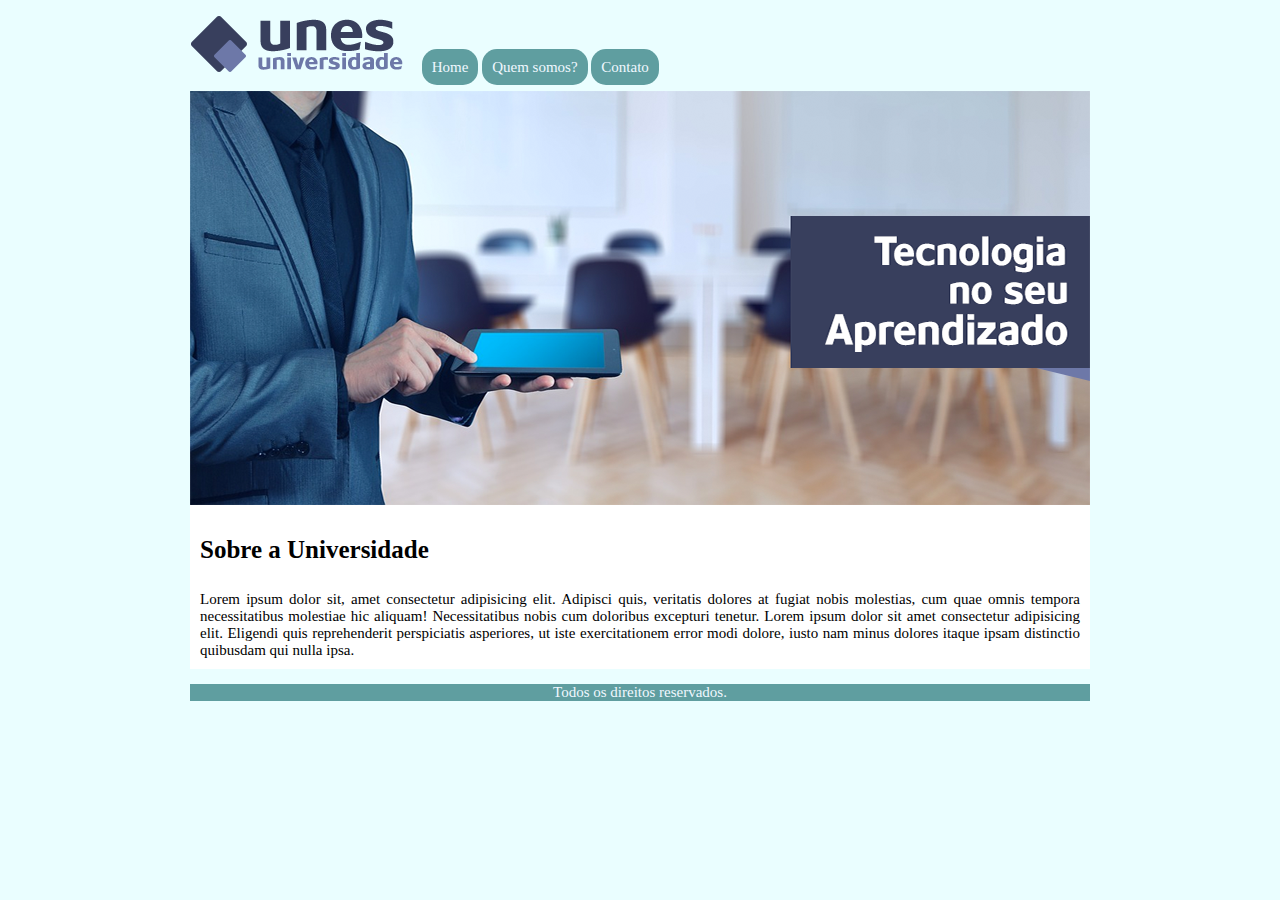
<file: Projeto 1/index.html>
<!DOCTYPE html>
<html lang="pt-br">
<head>
    <meta charset="UTF-8">
    <meta http-equiv="X-UA-Compatible" content="IE=edge">
    <meta name="viewport" content="width=device-width, initial-scale=1.0">
    <link rel="stylesheet" href="style.css">
    <title>UNES-Página Inicial</title>
</head>
<body>  
    <header>
        <span>
          <img src="arquivos-necessarios-projetos-unes/logo.png" alt="Logomarca" id="Logo">
        </span>
      
        <nav>
            <a href="index.html">Home</a>
            <a href="Quem somos.html">Quem somos?</a>
            <a href="Contato.html">Contato</a>
        </nav>

    </header>
    <main>
        <img src="arquivos-necessarios-projetos-unes/capa.png" alt="Capa de fundo" id="Capa">
        <h1>Sobre a Universidade</h1>
        <p>Lorem ipsum dolor sit, amet consectetur adipisicing elit. Adipisci quis, veritatis dolores at fugiat nobis molestias, cum quae omnis tempora necessitatibus molestiae hic aliquam! Necessitatibus nobis cum doloribus excepturi tenetur.
            Lorem ipsum dolor sit amet consectetur adipisicing elit. Eligendi quis reprehenderit perspiciatis asperiores, ut iste exercitationem error modi dolore, iusto nam minus dolores itaque ipsam distinctio quibusdam qui nulla ipsa.
        </p>
   
    </main>   
    <footer>
        <p>Todos os direitos reservados.</p>
    </footer> 
</body>
</html>
</file>
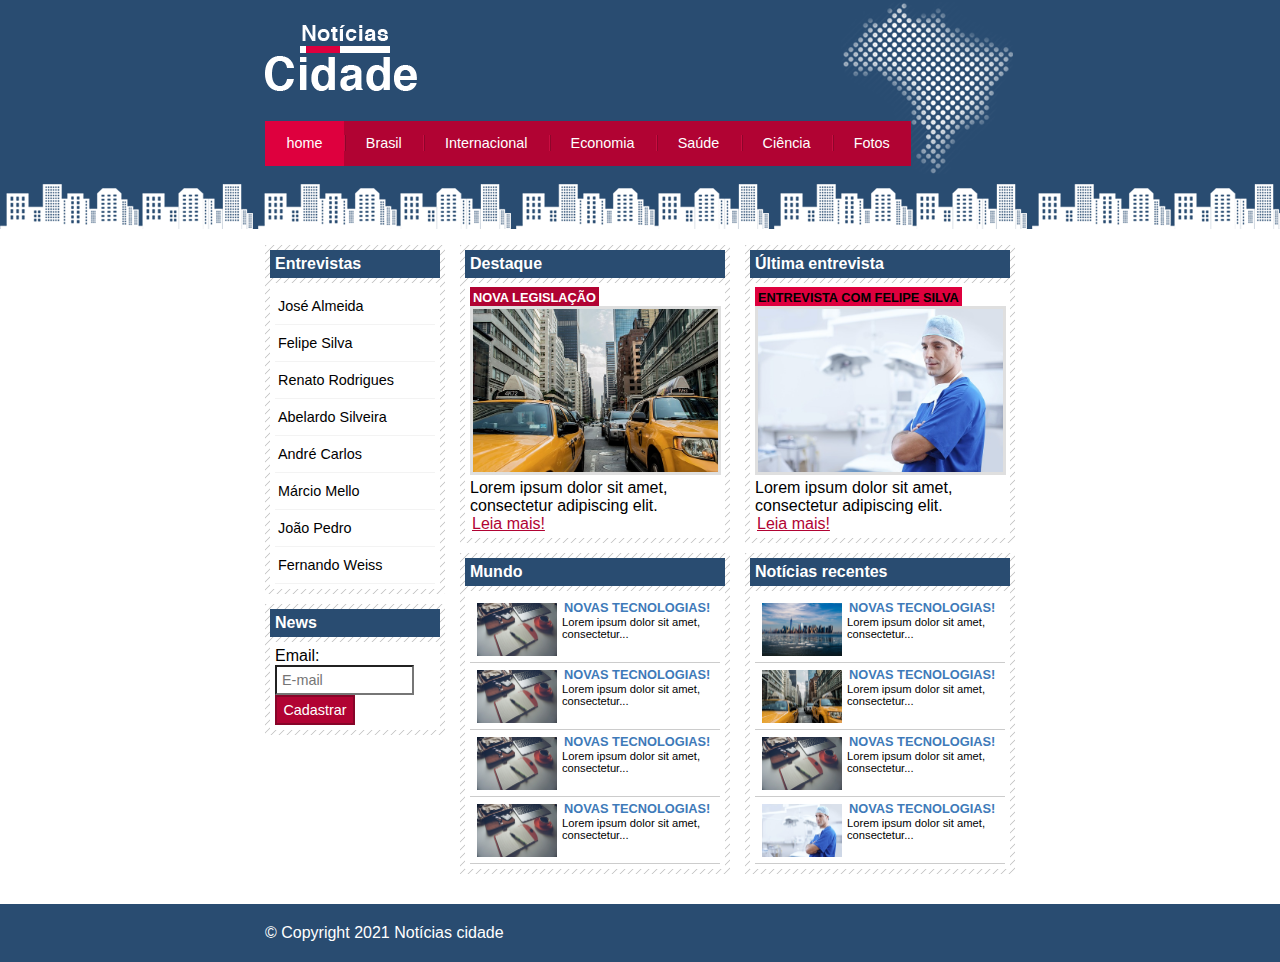
<file: Projeto 2/index.html>
<!DOCTYPE html>
<html>
	<head>
		<title>Notícias cidade - Seu site de notícias</title>
		<meta charset="utf-8">

		<!-- Estilo customizado -->
		<link rel="stylesheet" type="text/css" href="css/estilo.css">

	</head>

	<body class="home">

		<!-- Início container -->
		<div id="container">

			<!-- Início topo -->
			<div id="topo">
				<h1 class="logo">Notícias cidade</h1>
				<ul id="navegacao">
					<li class="primeiro">
						<a id="home" href="index.html">home</a>
					</li>
					<li>
						<a id="brasil" href="brasil.html">Brasil</a>
					</li>
					<li>
						<a id="internacional" href="internacional.html">Internacional</a>
					</li>
					<li>
						<a id="economia" href="economia.html">Economia</a>
					</li>
					<li>
						<a id="saude" href="saude.html">Saúde</a>
					</li>
					<li>
						<a id="ciencia" href="ciencia.html">Ciência</a>
					</li>
					<li>
						<a id="fotos" href="fotos.html">Fotos</a>
					</li>
				</ul>
			</div><!-- fim /topo -->

			<!-- Início conteudo -->
			<div id="conteudo">

				<div id="primario">
					
					<div class="caixa destaque">
						<h2>Destaque</h2>
						<div class="caixa-conteudo">

							<h3>Nova legislação</h3>
							<img class="imagem-principal" src="imagens/taxi.jpg" width="100%">
							<p>
								Lorem ipsum dolor sit amet, consectetur adipiscing elit.
							</p>
							<a href="nova-legislacao.html">Leia mais!</a>

						</div>
					</div>

					<div class="caixa">
						<h2>Mundo</h2>
						<div class="caixa-conteudo">

							<ul id="lista-noticias">
								<li>
									<a href="">
										<img src="imagens/tecnologia.jpg" width="80">
										<h3>Novas tecnologias!</h3>
										<p>Lorem ipsum dolor sit amet, consectetur...</p>
									</a>
								</li>
								<li>
									<a href="">
										<img src="imagens/tecnologia.jpg" width="80">
										<h3>Novas tecnologias!</h3>
										<p>Lorem ipsum dolor sit amet, consectetur...</p>
									</a>
								</li>
								<li>
									<a href="">
										<img src="imagens/tecnologia.jpg" width="80">
										<h3>Novas tecnologias!</h3>
										<p>Lorem ipsum dolor sit amet, consectetur...</p>
									</a>
								</li>
								<li>
									<a href="">
										<img src="imagens/tecnologia.jpg" width="80">
										<h3>Novas tecnologias!</h3>
										<p>Lorem ipsum dolor sit amet, consectetur...</p>
									</a>
								</li>
							</ul>

						</div>
					</div>

				</div>

				<div id="secundario">
					
					<div class="caixa entrevista">
						<h2>Última entrevista</h2>
						<div class="caixa-conteudo">
							
							<h3>Entrevista com felipe silva</h3>
							<img class="imagem-principal" src="imagens/doutor.jpg" width="100%">
							<p>
								Lorem ipsum dolor sit amet, consectetur adipiscing elit.
							</p>
							<a href="">Leia mais!</a>

						</div>
					</div>

					<div class="caixa">
						<h2>Notícias recentes</h2>
						<div class="caixa-conteudo">

							<ul id="lista-noticias">
								<li>
									<a href="">
										<img src="imagens/cidade.jpg" width="80">
										<h3>Novas tecnologias!</h3>
										<p>Lorem ipsum dolor sit amet, consectetur...</p>
									</a>
								</li>
								<li>
									<a href="">
										<img src="imagens/taxi.jpg" width="80">
										<h3>Novas tecnologias!</h3>
										<p>Lorem ipsum dolor sit amet, consectetur...</p>
									</a>
								</li>
								<li>
									<a href="">
										<img src="imagens/tecnologia.jpg" width="80">
										<h3>Novas tecnologias!</h3>
										<p>Lorem ipsum dolor sit amet, consectetur...</p>
									</a>
								</li>
								<li>
									<a href="">
										<img src="imagens/doutor.jpg" width="80">
										<h3>Novas tecnologias!</h3>
										<p>Lorem ipsum dolor sit amet, consectetur...</p>
									</a>
								</li>
							</ul>

						</div>
					</div>

				</div>
				
				<!-- Início lateral -->
				<div id="lateral">
					
					<div class="caixa">
						<h2>Entrevistas</h2>
						<div class="caixa-conteudo">
							<ul>
								<li><a href="">José Almeida</a></li>
								<li><a href="">Felipe Silva</a></li>
								<li><a href="">Renato Rodrigues</a></li>
								<li><a href="">Abelardo Silveira</a></li>
								<li><a href="">André Carlos</a></li>
								<li><a href="">Márcio Mello</a></li>
								<li><a href="">João Pedro</a></li>
								<li><a href="">Fernando Weiss</a></li>
							</ul>
						</div>
					</div>

					<div class="caixa">
						<h2>News</h2>
						<div class="caixa-conteudo">
							
							<form>
								<div>
									<label for="email">Email:</label>
									<input type="text" name="email" id="email" placeholder="E-mail">
								</div>
								<div>
									<input class="submit" type="submit" value="Cadastrar" >
								</div>
							</form>

						</div>
					</div>

				</div><!-- fim /lateral -->
				
			</div><!-- fim /conteudo -->

		</div><!-- fim /container -->

		<div id="container-rodape" style="clear: both;">
			<div id="rodape">
				&copy; Copyright 2021 Notícias cidade
			</div>
		</div>

	</body>

</html>
</file>
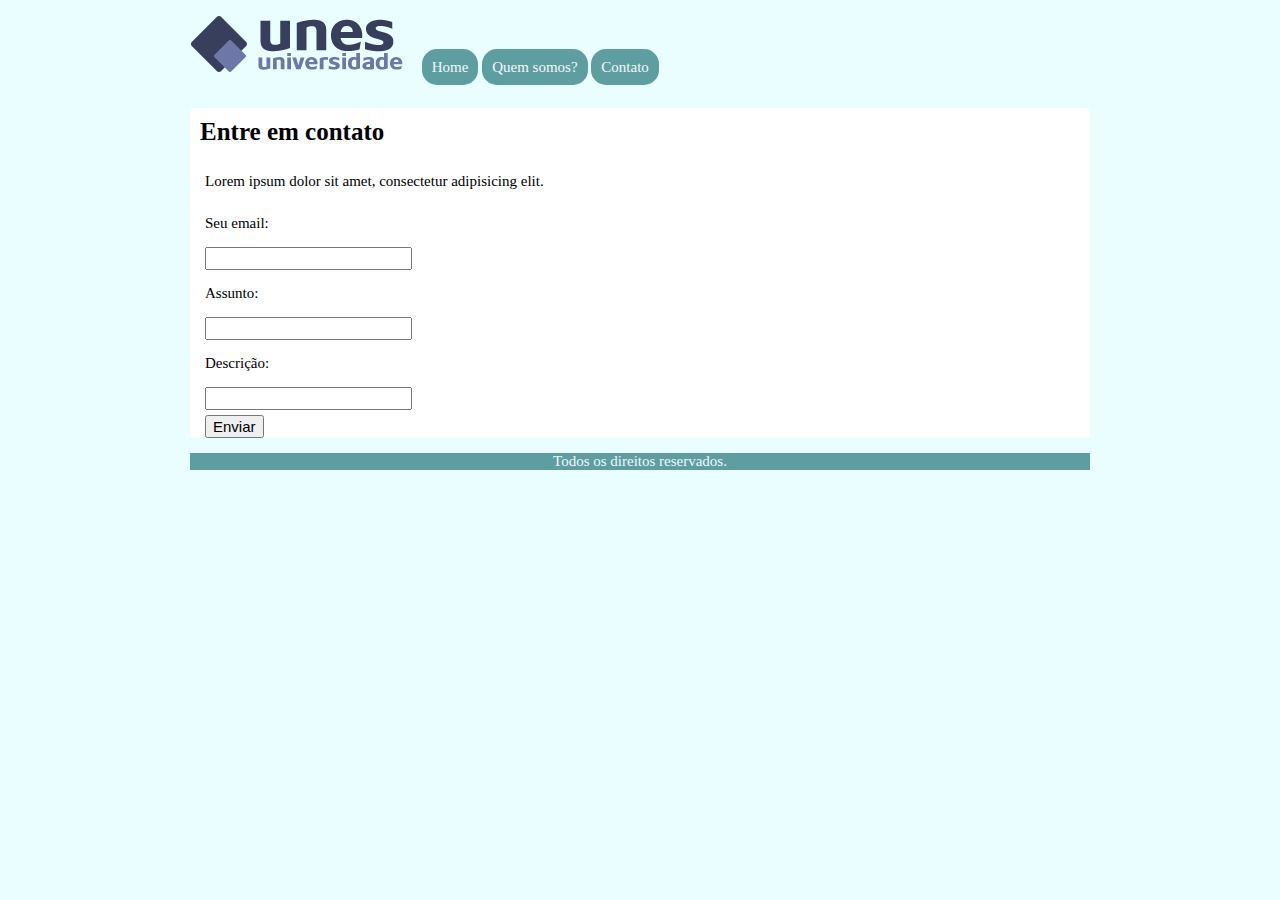
<file: Projeto 1/Contato.html>
<!DOCTYPE html>
<html lang="pt-br">
<head>
    <meta charset="UTF-8">
    <meta http-equiv="X-UA-Compatible" content="IE=edge">
    <meta name="viewport" content="width=device-width, initial-scale=1.0">
    <link rel="stylesheet" href="style.css">
    
    <title>Contato</title>
</head>
<body>
    <header>
        <div>
          <img src="arquivos-necessarios-projetos-unes/logo.png" alt="Logomarca" id="Logo">
        </div>
      
        <nav>
            <a href="index.html">Home</a>
            <a href="Quem somos.html">Quem somos?</a>
            <a href="Contato.html">Contato</a>
        </nav>

    </header>
    <main>
        <h1>Entre em contato</h1>
        <p class="p">Lorem ipsum dolor sit amet, consectetur adipisicing elit. </p>
        <p class="p">Seu email:</p>
        <input type="text">
        <p class="p">Assunto:</p>
        <input type="text">
        <p class="p">Descrição:</p>
        <input type="text" id="ultimo">
        <br>
        <input type="button" value="Enviar" >
    </main>
    <footer>
        <p>Todos os direitos reservados.</p>
    </footer> 
</body>
</html>
</file>
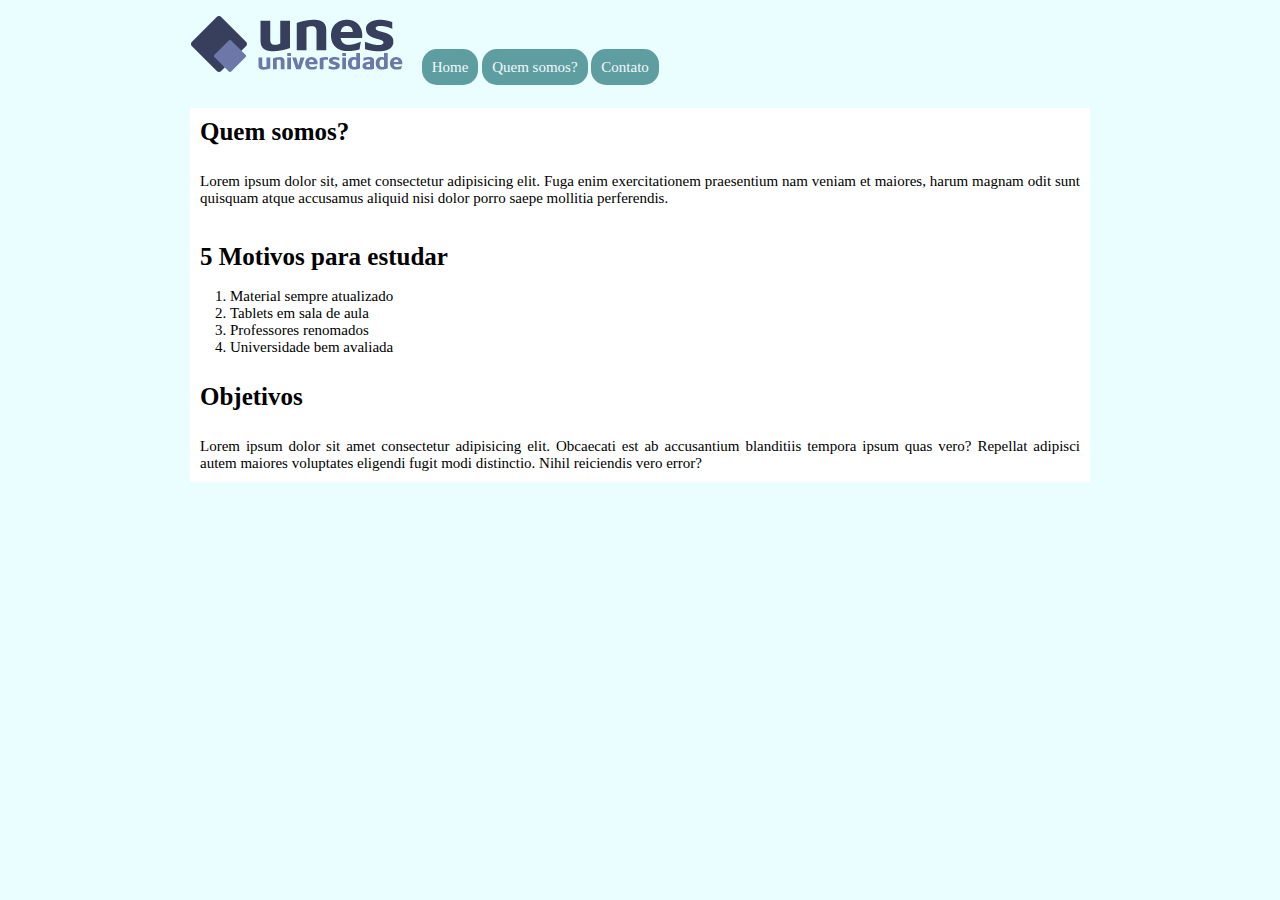
<file: Projeto 1/Quem somos.html>
<!DOCTYPE html>
<html lang="pt-br">
<head>
    <meta charset="UTF-8">
    <meta http-equiv="X-UA-Compatible" content="IE=edge">
    <meta name="viewport" content="width=device-width, initial-scale=1.0">
    <link rel="stylesheet" href="style.css">
    <title>Quem somos</title>
</head>
<body>
    <header>
        <div>
          <img src="arquivos-necessarios-projetos-unes/logo.png" alt="Logomarca" id="Logo">
        </div>
      
        <nav>
            <a href="index.html">Home</a>
            <a href="Quem somos.html">Quem somos?</a>
            <a href="Contato.html">Contato</a>
        </nav>

    </header>
    <main>
       
        <h1>Quem somos?</h1>
        <p>Lorem ipsum dolor sit, amet consectetur adipisicing elit. Fuga enim exercitationem praesentium nam veniam et maiores, harum magnam odit sunt quisquam atque accusamus aliquid nisi dolor porro saepe mollitia perferendis.</p>
        <h1>5 Motivos para estudar</h1>
        <ol>
            <li>Material sempre atualizado</li>
            <li>Tablets em sala de aula</li>
            <li>Professores renomados</li>
            <li>Universidade bem avaliada</li>
        </ol>
        <h1>Objetivos</h1>
        <p>Lorem ipsum dolor sit amet consectetur adipisicing elit. Obcaecati est ab accusantium blanditiis tempora ipsum quas vero? Repellat adipisci autem maiores voluptates eligendi fugit modi distinctio. Nihil reiciendis vero error?</p>
        </main>
    
</body>
</html>
</file>
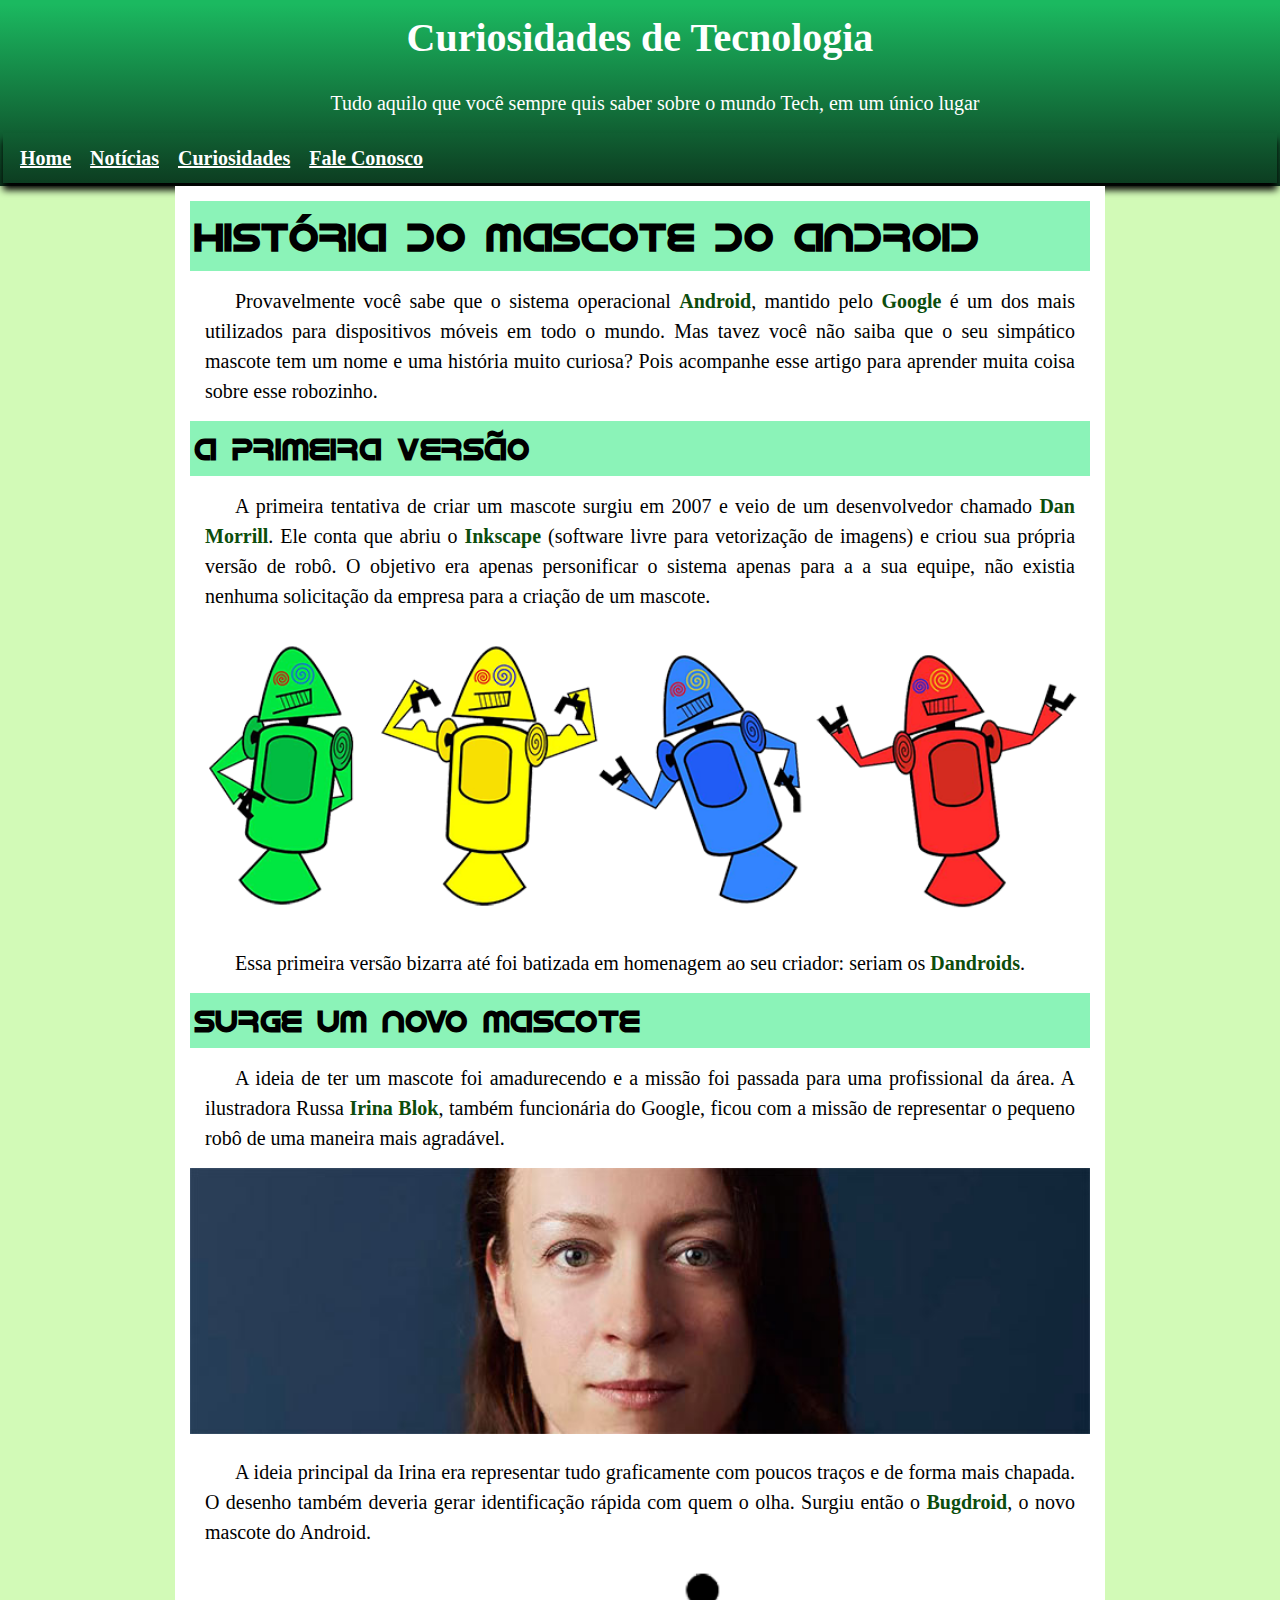
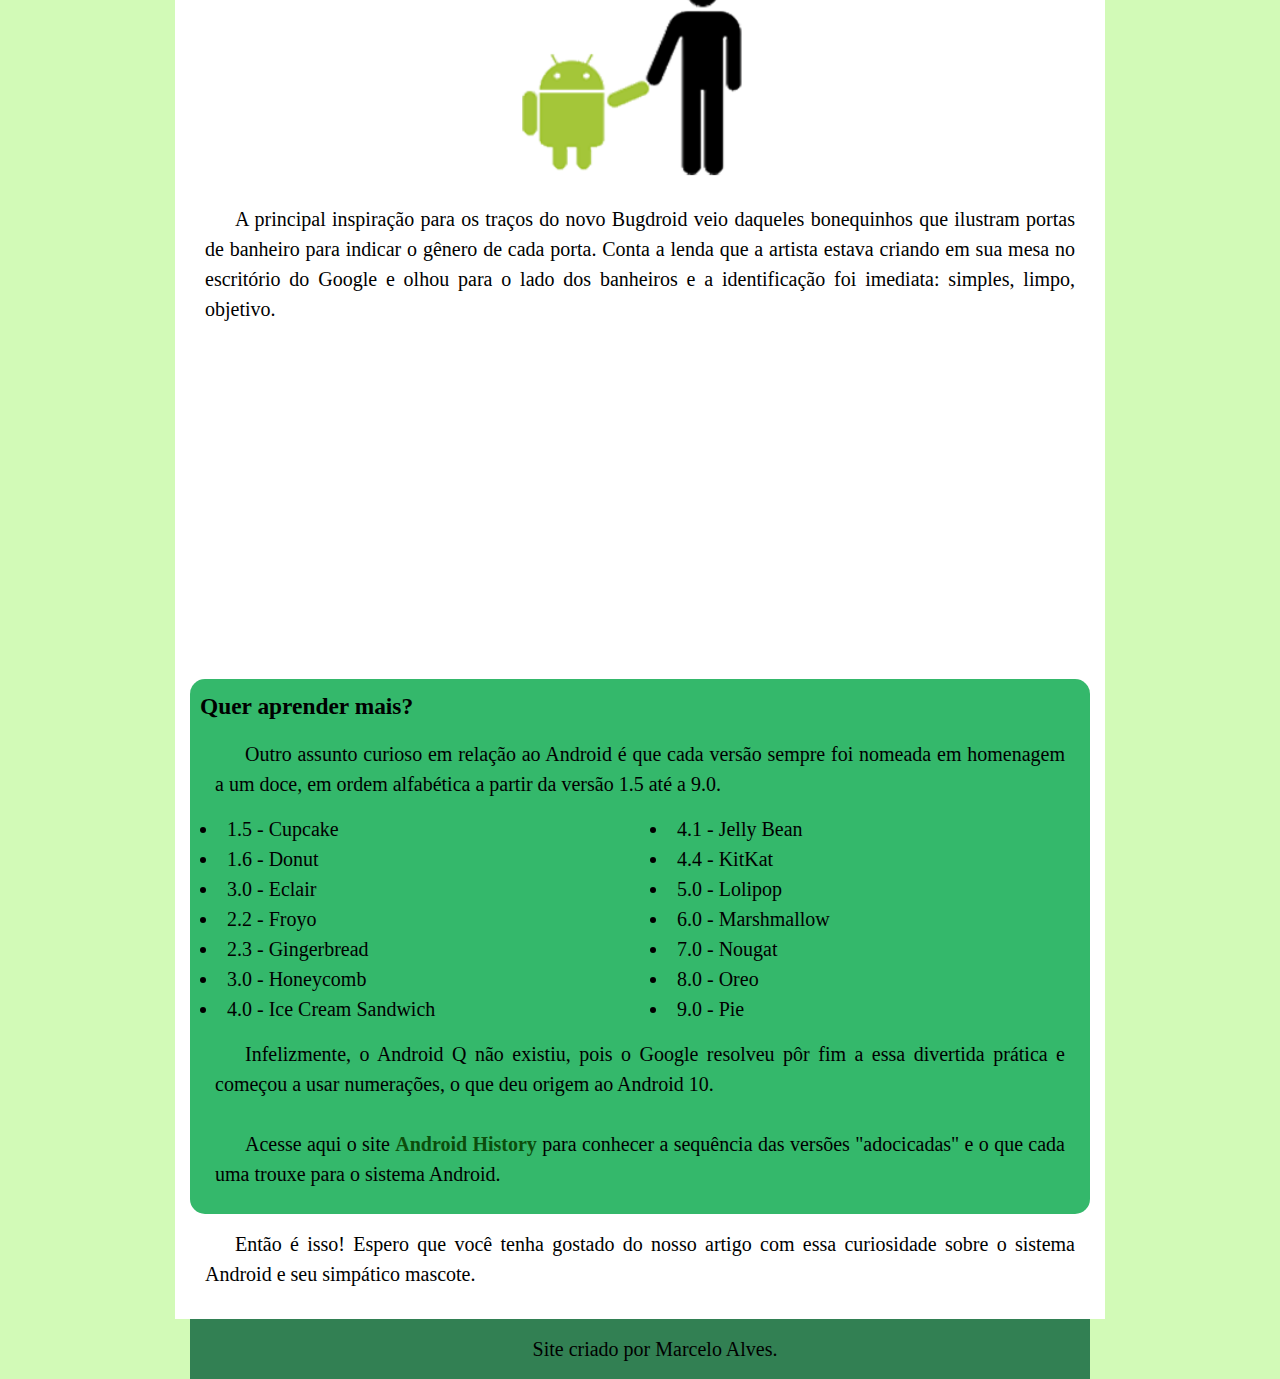
<file: Projeto 3/desafiotop.htm>
<!DOCTYPE html>
<html lang="pt-br">
<head>
    <meta charset="UTF-8">
    <meta http-equiv="X-UA-Compatible" content="IE=edge">
    <meta name="viewport" content="width=device-width, initial-scale=1.0">
    <title>Desafio</title>
    <link rel="stylesheet" href="style.css">
    <link rel="shortcut icon" href="imagens/favicon.ico" type="image/x-icon">
    
</head>
<body>
    <header>
        <h1 id="titulo">Curiosidades de Tecnologia</h1>
        <p>Tudo aquilo que você sempre quis saber sobre o mundo Tech, em um único lugar</p>
    
        <nav>
            <a href="#" class="navegação ">Home</a>
            <a href="#" class="navegação ">Notícias</a>
            <a href="#" class="navegação ">Curiosidades</a>
            <a href="#" class="navegação ">Fale Conosco</a>
        </nav>

    </header>
    
    <main>
        <article>
            <h1>História do Mascote do Android</h1>
            <p>Provavelmente você sabe que o sistema operacional <strong>Android</strong>, mantido pelo <strong>Google</strong> é um dos mais utilizados para dispositivos móveis em todo o mundo. Mas tavez você não saiba que o seu simpático mascote tem um nome e uma história muito curiosa? Pois acompanhe esse artigo para aprender muita coisa sobre esse robozinho.</p>
            <h2>A primeira versão</h2>
            <p>A primeira tentativa de criar um mascote surgiu em 2007 e veio de um desenvolvedor chamado <strong>Dan Morrill</strong>. Ele conta que abriu o <strong>Inkscape</strong> (software livre para vetorização de imagens) e criou sua própria versão de robô. O objetivo era apenas personificar o sistema apenas para a a sua equipe, não existia nenhuma solicitação da empresa para a criação de um mascote.</p>
            <picture >
                
                <source media="(max-width:750px )" srcset="imagens/dan-droids-pq.png" type="image/png">
                <img src="imagens/dan-droids.png" alt="iamgem flexível">
            </picture>
            <p>Essa primeira versão bizarra até foi batizada em homenagem ao seu criador: seriam os <strong>Dandroids</strong>.
            </p>
            <h2>Surge um novo mascote</h2>
            <p>A ideia de ter um mascote foi amadurecendo e a missão foi passada para uma profissional da área. A ilustradora Russa <strong>Irina Blok</strong>, também funcionária do Google, ficou com a missão de representar o pequeno robô de uma maneira mais agradável.</p>
            
            <picture >
                <source media="(max-width:750px )" srcset="imagens/irina-blok-pq.jpg" style="text-align: center;">
                    <img src="imagens/irina-blok.jpg" alt="imagem flexível" style="text-align: center;">
            </picture>
            
             <p>A ideia principal da Irina era representar tudo graficamente com poucos traços e de forma mais chapada. O desenho também deveria gerar identificação rápida com quem o olha. Surgiu então o <strong>Bugdroid</strong>, o novo mascote do Android.</p>
                <img src="imagens/bugdroid.png" alt="" id="img3">
                <p>A principal inspiração para os traços do novo Bugdroid veio daqueles bonequinhos que ilustram portas de banheiro para indicar o gênero de cada porta. Conta a lenda que a artista estava criando em sua mesa no escritório do Google e olhou para o lado dos banheiros e a identificação foi imediata: simples, limpo, objetivo.</p>
                <iframe width="560" height="315" src="https://www.youtube.com/embed/l2UDgpLz20M" title="YouTube video player" frameborder="0" allow="accelerometer; autoplay; clipboard-write; encrypted-media; gyroscope; picture-in-picture" allowfullscreen></iframe>
                <aside>
                    <h3>Quer aprender mais? </h3>
                    <p>Outro assunto curioso em relação ao Android é que cada versão sempre foi nomeada em homenagem a um doce, em ordem alfabética a partir da versão 1.5 até a 9.0.</p>
                    
                        <ul>
                            <li>1.5 - Cupcake</li>
                            <li>1.6 - Donut</li>
                            <li>3.0 - Eclair</li>
                            <li>2.2 - Froyo</li>
                            <li>2.3 - Gingerbread</li>
                            <li>3.0 - Honeycomb</li>
                            <li>4.0 - Ice Cream Sandwich</li>
                            <li>4.1 - Jelly Bean</li>
                            <li>4.4 - KitKat</li>
                            <li>5.0 - Lolipop</li>
                            <li>6.0 - Marshmallow</li>
                            <li>7.0 - Nougat</li>
                            <li>8.0 - Oreo</li>
                            <li>9.0 - Pie</li>
                        </ul>
                    
                    <p>Infelizmente, o Android Q não existiu, pois o Google resolveu pôr fim a essa divertida prática e começou a usar numerações, o que deu origem ao Android 10.</p>
                    <p>Acesse aqui o site <strong>Android History</strong> para conhecer a sequência das versões "adocicadas" e o que cada uma trouxe para o sistema Android.</p>
                </aside>
        
                    <p>Então é isso! Espero que você tenha gostado do nosso artigo com essa curiosidade sobre o sistema Android e seu simpático mascote.</p>
              
        </article>
    </main>
    <footer>
        <p>Site criado por Marcelo Alves.</p>
    </footer>

    
</body>
</html>
</file>
<file: Projeto 1/style.css>
*{  
    font-size: 15px;
  
}
body{
    height: 700px;
    width:900px;
    margin: auto ;
    text-align: justify;
    padding: 15px;
    background-color: rgb(234, 254, 255);
}
header{

}
div{ display: inline-block;


}
nav{
    display: inline-block;
    padding: 15px;
   
    

}
nav > a{
    padding: 10px;
    background-color: cadetblue;
    border-radius: 15px;
    text-decoration: none;
    color: aliceblue;
    
}
nav> a:hover {
    color: black;
    background-color: #ffffff;
    border-radius: 5px;
}
main{
    background-color: white;
    max-width: 900px;
    min-width: 350px;
    margin: auto;
    padding: 0px;
}
main>p{
    padding: 10px;
}

h1{
    font-size: 25px;
    padding-left: 10px;
    padding-top: 10px;
}

img#capa{
    width: 350px;
    
    margin: auto;
}
footer{
    margin: auto;
    background-color: cadetblue;
    width: 900px;
}
footer > p{
    text-align: center;
    color: aliceblue;
}
.p{
    margin: 5px;
}
input{
  margin-left: 15px;

}
#ultimo{
    margin-bottom: 5px;
}
</file>
<file: Projeto 2/css/estilo.css>
/* Estrutura do site
*/
* {
	margin:0;
	padding:0;
}

body{
	font-family: "Trebuchet MS", Helvetica, sans-serif;
	background: #fff url(../imagens/fundo.png) repeat-x;
}

#container {
	width: 750px;
	margin: 0 auto;
}

#topo {
	height: 150px;
	background: url(../imagens/detalhe-topo.png) no-repeat right top;
	padding-top: 25px;
	/*border: 1px solid red;*/
}

.logo {
	width: 152px;
	height: 66px;
	background: url(../imagens/logo.png) no-repeat center;
	text-indent: -3000px;
}

/* Barra de navegação
*/
a:link, a:visited {
	color: #b10333;
	padding: 2px;
}

a:hover {
	color: #e50040;
}

ul {
	margin: 0;
	padding: 0;
	list-style: none;
}

#topo ul {
	margin-top: 30px;
	background: #b10333;
	float: left;
}

#topo ul li {
	float: left;
}

#topo ul a {
	font-size: 0.9em;
	display: block;
	padding: 0.5em 1.5em;
	line-height: 2.1em;
	text-decoration: none;
	color: #fff;
	background: url(../imagens/divisor.png) no-repeat left center;
}

#topo ul .primeiro a {
	background: none;
}

#topo ul a:hover {
	color: #69001d;
}

body.home #navegacao a#home,
body.brasil #navegacao a#brasil, 
body.internacional #navegacao a#internacional,
body.fotos #navegacao a#fotos 
{
	color: #fff;
	background: #de003e;
	cursor: text;
}

/* Configura layout de três colunas */
#conteudo {
	margin-top: 60px;
	background: #f5f5f5;
}

#lateral {
	width: 180px;
	float: left;
	margin: 0 0 20px -750px;
}

#primario {
	width: 270px;
	float: left;
	margin: 0 0 20px 195px ;
}

#duas-colunas #primario {
	width: 555px;
}

#uma-coluna #primario {
	width: 750px;
	margin: 0 0 20px 0;
}

#secundario {
	width: 270px;
	float: left;
	margin: 0 0 20px 15px;
}

/*Caixa*/
.caixa {
	margin: 10px 0;
	padding: 5px;
	background: #f3f3f3 url(../imagens/fundo-caixa.png);
}

h2 {
	font-size: 1em;
	background: #294c71;
	color: #fff;
	padding: 5px;
}

.caixa-conteudo {
	background: #fff;
	padding: 5px;
	margin-top: 5px;
}

/* Formatar menus laterais
*/
#lateral ul a {
	font-size: 0.9em;
	padding: 3px;
	display: block;
	line-height: 30px;
	color: #000;
	text-decoration: none;
	border-bottom: 1px solid #f3f3f3;
}

#lateral ul a:hover {
	background: #f9f9f9 url(../imagens/marcador.png) no-repeat left center;
	padding-left: 20px;
	color: #a1a1a1;
}

/* Formatando formulários
*/
label {
	display: block; 
	cursor: pointer;
}

input {
	padding: 5px;
	width: 125px;
	font-size: 0.9em;
	background-color: #fff;
}

input.submit {
	width: 80px;
	color: #fff;
	background-color: #b10333;
	border: 2px solid #870529;
}

/*Formatando imagens*/
img.imagem-principal {
	width: 98%;
	border: 3px solid #dfdfdf;
}

/* Formatando cabeçalhos */
h3 {
	text-transform: uppercase;
	display: inline;
	font-size: 0.8em;
	padding: 3px;
}

.destaque h3 {
	background: #b10333;
	color: #fff;
}

.entrevista h3 {
	background: #de003e;
}

/*Formatando lista de notícias*/
#lista-noticias li {
	padding: 2px;
	border-bottom: 1px solid #ccc; 
	height: 62px;
}

#lista-noticias li a img {
	float: left;
	margin: 5px;
}

#lista-noticias li a {
	text-decoration: none;
}

#lista-noticias li a h3 {
	font-size: 0.8em;
	padding: 0;
	color: #3e7ab9;
}

#lista-noticias li a p {
	font-size: 0.7em;
	color: #000;
}

#lista-noticias li:hover {
	background: #eee;
	cursor: pointer;
}


/*Rodape*/
#container-rodape {
	background: #294c71;
	padding: 20px;
}

#rodape {
	width: 750px;
	margin: 0 auto;
	color: #fff;
}
</file>
<file: Projeto 3/style.css>
@charset "UTF-8";
@font-face {
    font-family: 'android'; 
    src: url('./fontes/idroid.otf') format('opentype');
}

*{margin: 0px;
padding: 0px;}
    
body{
    height: 2000px;
    background-color: rgba(188, 248, 148, 0.671);
    text-align: justify;
    font-size: 20px;
    line-height: 1.5;
    
}
header{
    background-image: linear-gradient(to bottom, #1bb960 2%, #0c3b20);
    color: white;
    text-align: center;
    padding: 3px;
}
header > h1{
    font-family: 'Times New Roman', Times, serif;
}
nav{
    text-align: left;
    padding: 10px;
    box-shadow: 0px 7px 7px black;

    text-decoration: none;
    font-weight:bold;
    transition-duration: 0.5s;
}
nav> a:hover {
 color: black;
 background-color: #8bf3b8;
 border-radius: 5px;
}
a.navegação{
    color:white;
    padding: 7px;
    
}

main{
    background-color: white;
    max-width: 900px;
    min-width: 350px;
    margin: auto;
    padding: 15px;

}
strong{
    color: rgb(12, 77, 12);
}

img#img3{
    width: 350px;
    display: block;
    margin: auto;
}

h1#titulo{ background-color:transparent;

}
h1{
    font-family:'android';
    background-color: #8bf3b8;
    padding: 5px;
}
h2{
    font-family:'android';
    background-color: #8bf3b8;
    padding: 5px;
}
p{
    padding: 15px;
    text-indent: 30px;
}

main img{
    width: 100%;
}

iframe{
    display: block;
    margin: auto;
    width: 100%;
    
    padding-bottom: 25px;
}
aside{
    background-color: #34b86b;
    padding: 10px;
    border-radius: 15px;
}
aside > ul{
    columns: 2;
    list-style-position: inside;
}

footer{
    text-align: center;
    background-color:#328053 ;
    max-width: 900px;
    min-width: 350px;
    text-align: center;
    margin: auto;
    
}
</file>
